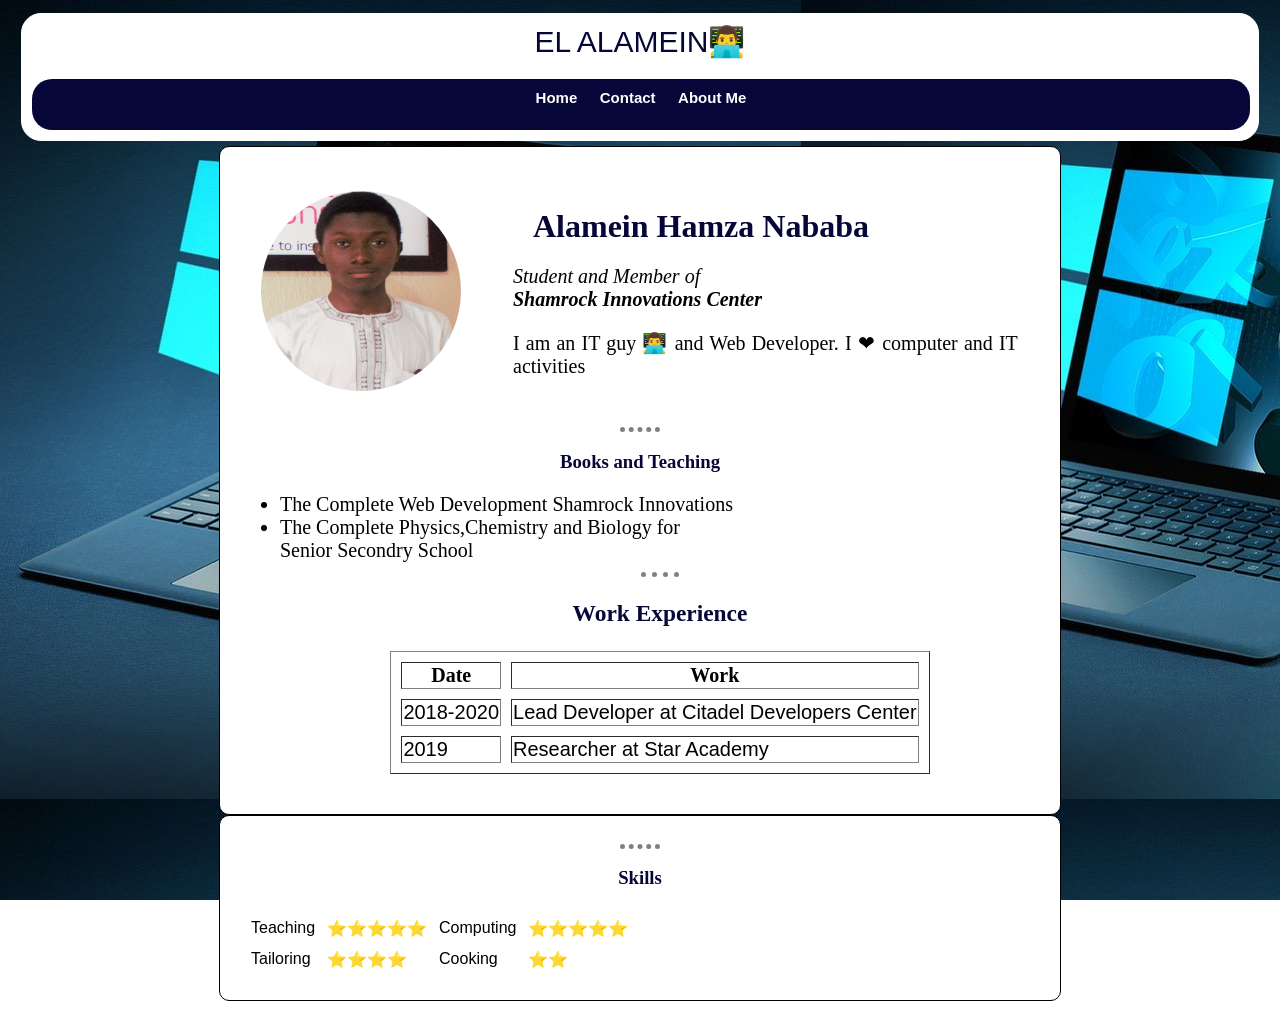
<file: index.html>
<!DOCTYPE html>
<html>
<head>
	<meta charset="utf-8">
	<title>👨‍💻Alamein personal site</title>
	<link rel="stylesheet" href="css/styles.css">
</head>
<body>
		<center>
		<div class="header">
				<a href="#" class="Alamein">EL ALAMEIN👨‍💻</a>
				<nav>
					<a href="index.html">Home</a>
					<a href="contact me.html">Contact</a>
					<a href="hobbies.html">About Me</a>	
				</nav>
			</div>
		</center>
			<div id="homepg">
	<table cellspacing="20">
		<tr>
			<td><img src="image/IMG_0288.jpg" width="200px" height="200px" alt="Alamein profile picture"></td>
            <td><h1>Alamein Hamza Nababa</h1>
<p><em>Student and Member of <br><strong>Shamrock Innovations Center</strong></em></p>
<p>I am an IT guy 👨‍💻 and Web Developer. I ❤ computer and IT activities</p></td>
		</tr>
	</table>
<hr>
<h3>Books and Teaching</h3>
<ul>
	<li>The Complete Web Development Shamrock Innovations</li>
	<li>The Complete Physics,Chemistry and Biology for <br>Senior Secondry School</li>
	<hr>
	<h3>Work Experience</h3>
	<center>
	<table border="1px" cellspacing="10">
		<thead>
			<tr>
				<th>Date</th>
                <th>Work</th>
			</tr>
		</thead>
		<tr>
			<td>2018-2020</td>
            <td>Lead Developer at Citadel Developers Center</td>
		</tr>
		<tr>
			<td>2019</td>
            <td>Researcher at Star Academy</td>
		</tr>
	</table>
</center>
</div>
	<div id="skills">
	<hr>
	<h3>Skills</h3>
	<table cellspacing="10">
		<tr>
			<td>Teaching</td>
			<td>⭐⭐⭐⭐⭐</td>
			<td>Computing</td>
			<td>⭐⭐⭐⭐⭐</td>
		</tr>
		<tr>
			<td>Tailoring</td>
			<td>⭐⭐⭐⭐</td>
			<td>Cooking</td>
			<td>⭐⭐</td>
		</tr>
	</table>
</div>
	
</body>
</html>
</file>
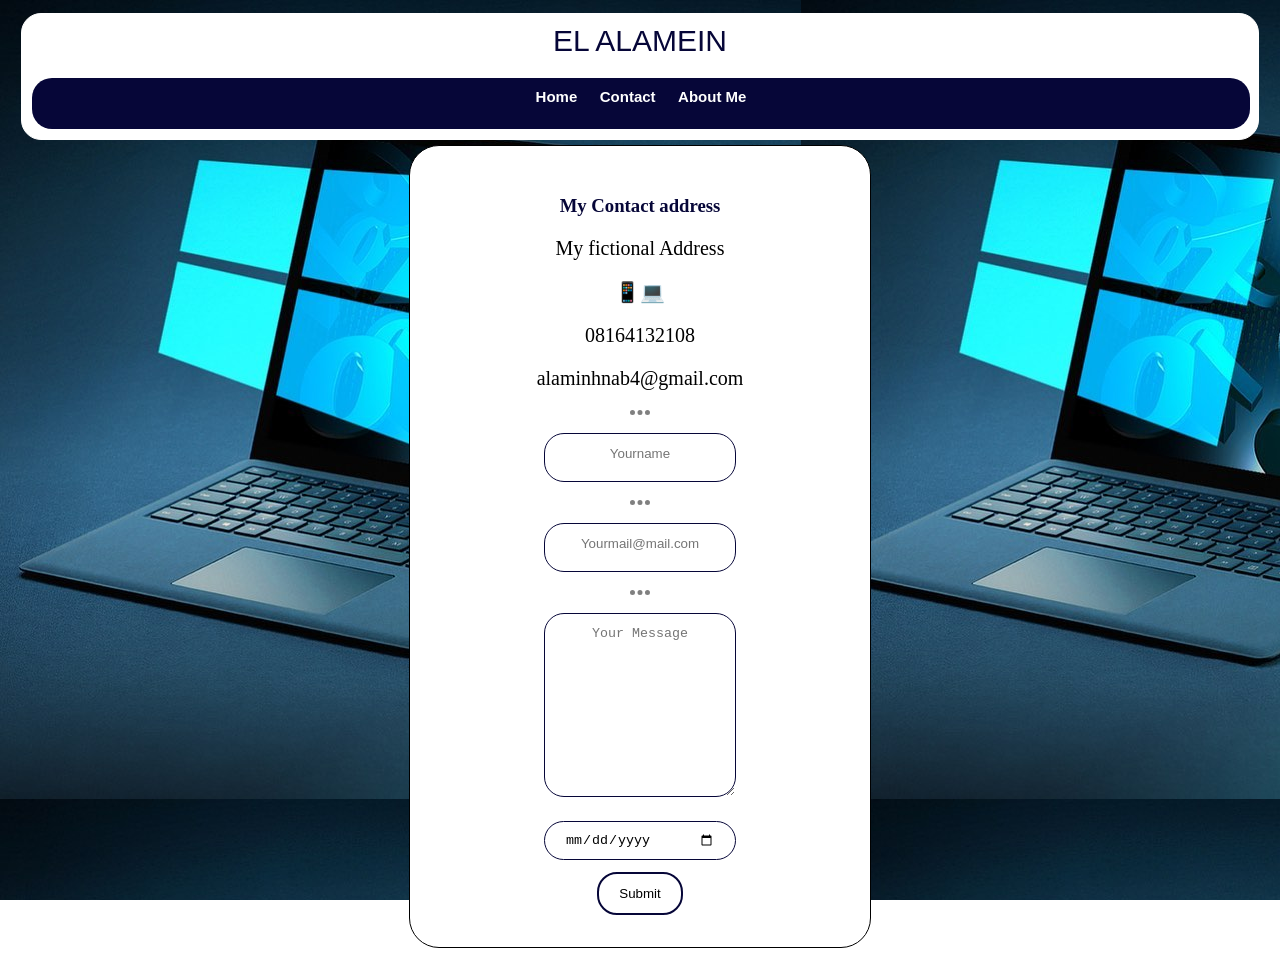
<file: contact me.html>
<!DOCTYPE html>
<html>
<head>
	<meta charset="utf-8">
	<title>💻contact Me</title>
	<link rel="stylesheet" href="css/styles.css">
</head>
<center>
<body>
		<div class="header">
				<a href="#" class="Alamein">EL ALAMEIN</a>
				<nav>
					<a href="index.html">Home</a>
					<a href="contact me.html">Contact</a>
					<a href="hobbies.html">About Me</a>	
				</nav>
			</div>
			<div>
<h3>My Contact address</h3>
<p id="imoji">My fictional Address</p>
<p id="imoji">📱💻</p>
<p id="imoji">08164132108</p>
<p id="imoji">alaminhnab4@gmail.com</p>
<hr>
<form action="alaminhnab4@gmail.com" method="post" enctype="text/plain">
	<input type="text" placeholder="Yourname"><br>
	<hr>
	<input type="email" placeholder="Yourmail@mail.com"><br>
	<hr>
	<textarea name="name" rows="10" cols="30" placeholder="Your Message"></textarea><br>
    <input type="date" name="date"><br>
	<input type="Submit" class="btn" value="Submit">
</form>
</center>
</div>
</body>
</html>
</file>
<file: css/styles.css>
.header {
	border: 1px solid white;
	border-radius: 20px;
	color: rgb(92, 126, 238);
	width: 98%;
	background: white;
	margin: 5px;
	padding: 10px;
	display: inline-block;
	box-sizing: border-box;
	box-shadow: 3 1px 0 black, 3 1px 0 black;
}
nav{
	border-radius: 20px;
	background-color: rgb(6, 6, 56);
	width: 100%;
	padding: 1px;
	padding-top: 10px;
	font-size: 10px;
	height: 40px;
	box-shadow: 3 1px 0 rgba(0,0,0.12), 3 1px 0 rgba(0,0,0.25);
	margin-top: 20px;
}
nav a{
	padding: 5px;
	color: white;
	margin-left: 5px;
	margin: 5px;
	text-decoration: none;
	font-size: 15px;
	font-family: Verdana, Geneva, Tahoma, sans-serif;
	font-weight: 800;
}
nav a:hover{
	padding: 5px;
	color: aqua;
	margin-left: 5px;
	margin: 5px;
	text-decoration: none;
	font-size: 20px;
	font-family: Verdana, Geneva, Tahoma, sans-serif;
	font-weight: 800;
}
.Alamein{
	color: rgb(6, 6, 56);
	text-decoration: none;
	font-size: 30px;
	padding: 5px;
	font-family: 'Gill Sans', 'Gill Sans MT', Calibri, 'Trebuchet MS', sans-serif;
}
         body{
             background-image: url(computer.jpg);
             background-attachment: fixed;
          }
          p{
            font-size: 20px;
            font-family: Georgia, 'Times New Roman', Times, serif;
            color: black;
            text-align: justify;
         }
         hr{
         	border-style: none;
         	border-top-style: dotted;
         	border-color: grey;
            border-width: 5px;
            width: 5%;
         }
         ul{
            font-size: 20px;
            font-family: Georgia, 'Times New Roman', Times, serif;
            color: black;
         }
         li{
            text-align: justify;
            size: 20px;
            font-family: Georgia, 'Times New Roman', Times, serif;
         }
         ol{
            font-size: 20px;
            font-family: Georgia, 'Times New Roman', Times, serif;
            color: black;
         }
         
         h1{
         	color: rgb(6, 6, 56);
            font-family: Georgia, 'Times New Roman', Times, serif;
            margin: 20px;
         }
         
         h3{
         	color: rgb(6, 6, 56);
            font-family: Georgia, 'Times New Roman', Times, serif;
         }
         td{
            text-align: justify;
            font-family: 'Lucida Sans', 'Lucida Sans Regular', 'Lucida Grande', 'Lucida Sans Unicode', Geneva, Verdana, sans-serif;
         }
         img{
            border-radius: 50%;
            margin-right: 30px;
         }
         div{
            border: 1px solid black;
            border-style: solid;
            width: 400px;
            text-align: center;
            margin: 0px auto;
            padding: 30px;
            border-radius: 30px;
            background-color: white;
         }
         #homepg{
            border: 1px solid black;
            border-style: solid;
            width: 800px;
            text-align: center;
            margin: 0px auto;
            padding: 20px;
            padding-left: 20px;
            border-radius: 10px;
            background-color: white;
    }
         #skills{
                 border: 1px solid black;
                 border-style: solid;
                 width: 800px;
                 text-align: center;
                 margin: 0px auto;
                 padding: 20px;
                 padding-left: 20px;
                 border-radius: 10px;
                 background-color: white;
         }
         #imoji{
            text-align: center;
         }
         #my{
            text-align: left;
            margin-left: 20px;
         }
         #hbb{
            border: 1px solid black;
            border-radius: 40px;
            margin: 0px auto;
            padding: 20px;
            width: 800px;
            background-color: white; 
         }
            input[type=text], textarea{
            width: 150px;
            margin: 10px;
            padding: 12px 20px 20px;
            border: 1px solid blue; 
            border-radius: 20px;
            border-color: rgb(6, 6, 56);
         }
         input[type=email]{
            width: 150px;
            margin: 10px;
            padding: 12px 20px 20px;
            border: 1px solid blue; 
            border-radius: 20px;
            border-color: rgb(6, 6, 56);
         }

         input[type=submit]{
            margin: 2px 4px;
            padding: 12px 20px ;
            border: 2px solid rgb(6, 6, 56); 
            border-color: rgb(6, 6, 56);
            border-radius: 20px;
            background-color: white;
         }

         ::placeholder{
            text-align: center;
         }
         .btn:hover{
            margin: 2px;
            padding: 20px ;
            border: 1px solid rgb(6, 6, 56); 
            border-radius: 20px;
            background-color: rgb(179, 228, 236);
         }
         input[type=date]{
            width: 150px;
            margin: 10px;
            padding: 10px 20px 10px 20px;
            border: 1px
             solid blue; 
            border-radius: 20px;
            border-color: rgb(6, 6, 56);
         }
</file>
